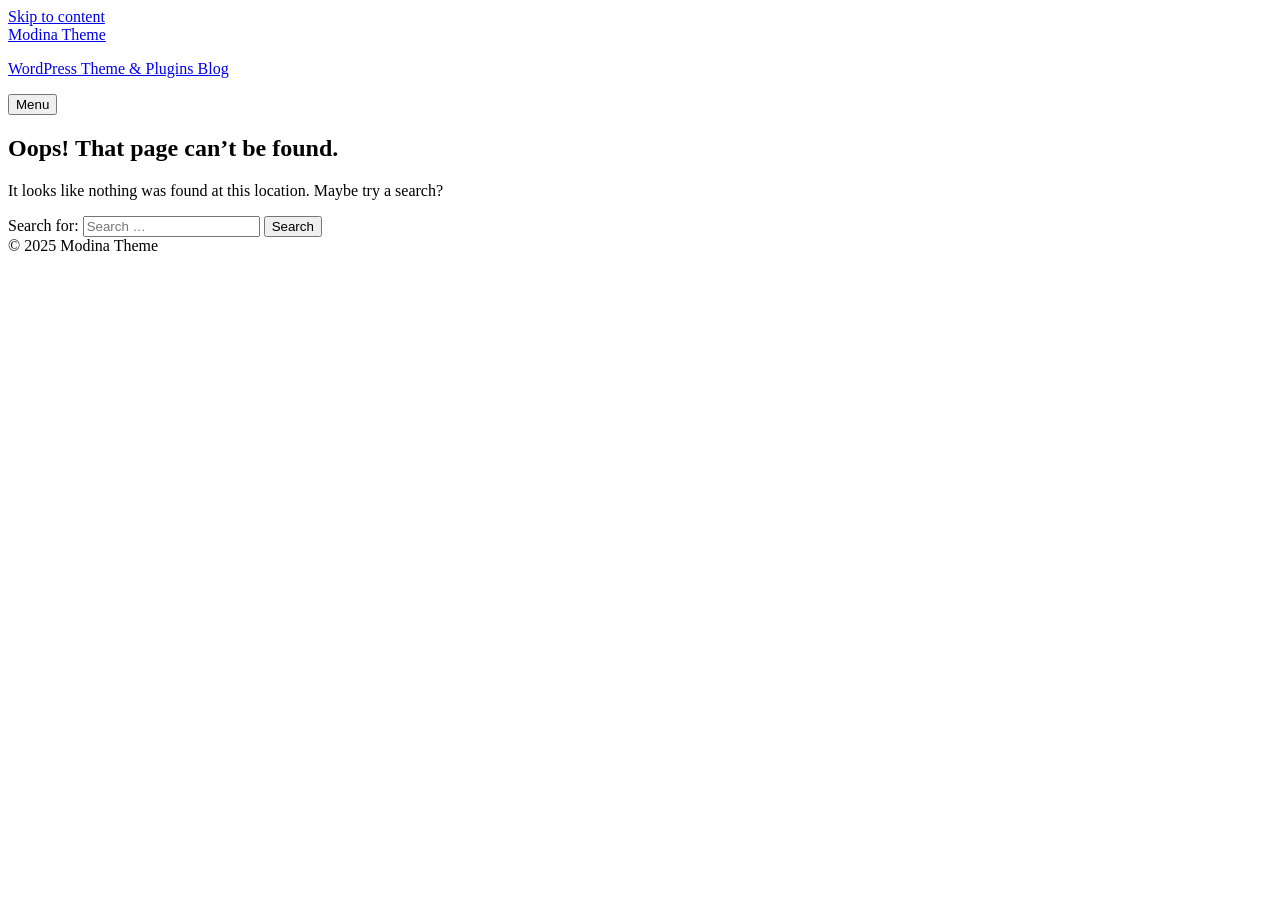
<file: assets/css/images/ui-bg_glass_55_fbf9ee_1x400.html>
<!DOCTYPE html>
<html lang="en-US">
<head>
	<meta charset="UTF-8">
	<meta name="viewport" content="width=device-width, initial-scale=1">
	<link rel="profile" href="https://gmpg.org/xfn/11">
	<meta name='impact-site-verification' value='78108c7d-293c-477a-9f5d-4b5deadee9be'>
	<meta name='robots' content='noindex, follow' />
	<style>img:is([sizes="auto" i], [sizes^="auto," i]) { contain-intrinsic-size: 3000px 1500px }</style>
	
	<!-- This site is optimized with the Yoast SEO plugin v24.7 - https://yoast.com/wordpress/plugins/seo/ -->
	<title>Page not found - Modina Theme</title>
	<meta property="og:locale" content="en_US" />
	<meta property="og:title" content="Page not found - Modina Theme" />
	<meta property="og:site_name" content="Modina Theme" />
	<script type="application/ld+json" class="yoast-schema-graph">{"@context":"https://schema.org","@graph":[{"@type":"WebSite","@id":"https://modinatheme.com/#website","url":"https://modinatheme.com/","name":"Modina Theme","description":"WordPress Theme &amp; Plugins Blog","potentialAction":[{"@type":"SearchAction","target":{"@type":"EntryPoint","urlTemplate":"https://modinatheme.com/?s={search_term_string}"},"query-input":{"@type":"PropertyValueSpecification","valueRequired":true,"valueName":"search_term_string"}}],"inLanguage":"en-US"}]}</script>
	<!-- / Yoast SEO plugin. -->


<link rel='dns-prefetch' href='//fonts.googleapis.com' />
<link rel="alternate" type="application/rss+xml" title="Modina Theme &raquo; Feed" href="https://modinatheme.com/feed/" />
<link rel="alternate" type="application/rss+xml" title="Modina Theme &raquo; Comments Feed" href="https://modinatheme.com/comments/feed/" />
<script type="text/javascript" id="wpp-js" src="https://modinatheme.com/wp-content/plugins/wordpress-popular-posts/assets/js/wpp.min.js?ver=7.2.0" data-sampling="0" data-sampling-rate="100" data-api-url="https://modinatheme.com/wp-json/wordpress-popular-posts" data-post-id="0" data-token="63ecf3949f" data-lang="0" data-debug="0"></script>
<script type="text/javascript">
/* <![CDATA[ */
window._wpemojiSettings = {"baseUrl":"https:\/\/s.w.org\/images\/core\/emoji\/15.0.3\/72x72\/","ext":".png","svgUrl":"https:\/\/s.w.org\/images\/core\/emoji\/15.0.3\/svg\/","svgExt":".svg","source":{"concatemoji":"https:\/\/modinatheme.com\/wp-includes\/js\/wp-emoji-release.min.js?ver=6.7.1"}};
/*! This file is auto-generated */
!function(i,n){var o,s,e;function c(e){try{var t={supportTests:e,timestamp:(new Date).valueOf()};sessionStorage.setItem(o,JSON.stringify(t))}catch(e){}}function p(e,t,n){e.clearRect(0,0,e.canvas.width,e.canvas.height),e.fillText(t,0,0);var t=new Uint32Array(e.getImageData(0,0,e.canvas.width,e.canvas.height).data),r=(e.clearRect(0,0,e.canvas.width,e.canvas.height),e.fillText(n,0,0),new Uint32Array(e.getImageData(0,0,e.canvas.width,e.canvas.height).data));return t.every(function(e,t){return e===r[t]})}function u(e,t,n){switch(t){case"flag":return n(e,"\ud83c\udff3\ufe0f\u200d\u26a7\ufe0f","\ud83c\udff3\ufe0f\u200b\u26a7\ufe0f")?!1:!n(e,"\ud83c\uddfa\ud83c\uddf3","\ud83c\uddfa\u200b\ud83c\uddf3")&&!n(e,"\ud83c\udff4\udb40\udc67\udb40\udc62\udb40\udc65\udb40\udc6e\udb40\udc67\udb40\udc7f","\ud83c\udff4\u200b\udb40\udc67\u200b\udb40\udc62\u200b\udb40\udc65\u200b\udb40\udc6e\u200b\udb40\udc67\u200b\udb40\udc7f");case"emoji":return!n(e,"\ud83d\udc26\u200d\u2b1b","\ud83d\udc26\u200b\u2b1b")}return!1}function f(e,t,n){var r="undefined"!=typeof WorkerGlobalScope&&self instanceof WorkerGlobalScope?new OffscreenCanvas(300,150):i.createElement("canvas"),a=r.getContext("2d",{willReadFrequently:!0}),o=(a.textBaseline="top",a.font="600 32px Arial",{});return e.forEach(function(e){o[e]=t(a,e,n)}),o}function t(e){var t=i.createElement("script");t.src=e,t.defer=!0,i.head.appendChild(t)}"undefined"!=typeof Promise&&(o="wpEmojiSettingsSupports",s=["flag","emoji"],n.supports={everything:!0,everythingExceptFlag:!0},e=new Promise(function(e){i.addEventListener("DOMContentLoaded",e,{once:!0})}),new Promise(function(t){var n=function(){try{var e=JSON.parse(sessionStorage.getItem(o));if("object"==typeof e&&"number"==typeof e.timestamp&&(new Date).valueOf()<e.timestamp+604800&&"object"==typeof e.supportTests)return e.supportTests}catch(e){}return null}();if(!n){if("undefined"!=typeof Worker&&"undefined"!=typeof OffscreenCanvas&&"undefined"!=typeof URL&&URL.createObjectURL&&"undefined"!=typeof Blob)try{var e="postMessage("+f.toString()+"("+[JSON.stringify(s),u.toString(),p.toString()].join(",")+"));",r=new Blob([e],{type:"text/javascript"}),a=new Worker(URL.createObjectURL(r),{name:"wpTestEmojiSupports"});return void(a.onmessage=function(e){c(n=e.data),a.terminate(),t(n)})}catch(e){}c(n=f(s,u,p))}t(n)}).then(function(e){for(var t in e)n.supports[t]=e[t],n.supports.everything=n.supports.everything&&n.supports[t],"flag"!==t&&(n.supports.everythingExceptFlag=n.supports.everythingExceptFlag&&n.supports[t]);n.supports.everythingExceptFlag=n.supports.everythingExceptFlag&&!n.supports.flag,n.DOMReady=!1,n.readyCallback=function(){n.DOMReady=!0}}).then(function(){return e}).then(function(){var e;n.supports.everything||(n.readyCallback(),(e=n.source||{}).concatemoji?t(e.concatemoji):e.wpemoji&&e.twemoji&&(t(e.twemoji),t(e.wpemoji)))}))}((window,document),window._wpemojiSettings);
/* ]]> */
</script>
<style id='wp-emoji-styles-inline-css' type='text/css'>

	img.wp-smiley, img.emoji {
		display: inline !important;
		border: none !important;
		box-shadow: none !important;
		height: 1em !important;
		width: 1em !important;
		margin: 0 0.07em !important;
		vertical-align: -0.1em !important;
		background: none !important;
		padding: 0 !important;
	}
</style>
<link rel='stylesheet' id='wp-block-library-css' href='https://modinatheme.com/wp-includes/css/dist/block-library/style.min.css?ver=6.7.1' type='text/css' media='all' />
<style id='classic-theme-styles-inline-css' type='text/css'>
/*! This file is auto-generated */
.wp-block-button__link{color:#fff;background-color:#32373c;border-radius:9999px;box-shadow:none;text-decoration:none;padding:calc(.667em + 2px) calc(1.333em + 2px);font-size:1.125em}.wp-block-file__button{background:#32373c;color:#fff;text-decoration:none}
</style>
<style id='global-styles-inline-css' type='text/css'>
:root{--wp--preset--aspect-ratio--square: 1;--wp--preset--aspect-ratio--4-3: 4/3;--wp--preset--aspect-ratio--3-4: 3/4;--wp--preset--aspect-ratio--3-2: 3/2;--wp--preset--aspect-ratio--2-3: 2/3;--wp--preset--aspect-ratio--16-9: 16/9;--wp--preset--aspect-ratio--9-16: 9/16;--wp--preset--color--black: #000000;--wp--preset--color--cyan-bluish-gray: #abb8c3;--wp--preset--color--white: #ffffff;--wp--preset--color--pale-pink: #f78da7;--wp--preset--color--vivid-red: #cf2e2e;--wp--preset--color--luminous-vivid-orange: #ff6900;--wp--preset--color--luminous-vivid-amber: #fcb900;--wp--preset--color--light-green-cyan: #7bdcb5;--wp--preset--color--vivid-green-cyan: #00d084;--wp--preset--color--pale-cyan-blue: #8ed1fc;--wp--preset--color--vivid-cyan-blue: #0693e3;--wp--preset--color--vivid-purple: #9b51e0;--wp--preset--gradient--vivid-cyan-blue-to-vivid-purple: linear-gradient(135deg,rgba(6,147,227,1) 0%,rgb(155,81,224) 100%);--wp--preset--gradient--light-green-cyan-to-vivid-green-cyan: linear-gradient(135deg,rgb(122,220,180) 0%,rgb(0,208,130) 100%);--wp--preset--gradient--luminous-vivid-amber-to-luminous-vivid-orange: linear-gradient(135deg,rgba(252,185,0,1) 0%,rgba(255,105,0,1) 100%);--wp--preset--gradient--luminous-vivid-orange-to-vivid-red: linear-gradient(135deg,rgba(255,105,0,1) 0%,rgb(207,46,46) 100%);--wp--preset--gradient--very-light-gray-to-cyan-bluish-gray: linear-gradient(135deg,rgb(238,238,238) 0%,rgb(169,184,195) 100%);--wp--preset--gradient--cool-to-warm-spectrum: linear-gradient(135deg,rgb(74,234,220) 0%,rgb(151,120,209) 20%,rgb(207,42,186) 40%,rgb(238,44,130) 60%,rgb(251,105,98) 80%,rgb(254,248,76) 100%);--wp--preset--gradient--blush-light-purple: linear-gradient(135deg,rgb(255,206,236) 0%,rgb(152,150,240) 100%);--wp--preset--gradient--blush-bordeaux: linear-gradient(135deg,rgb(254,205,165) 0%,rgb(254,45,45) 50%,rgb(107,0,62) 100%);--wp--preset--gradient--luminous-dusk: linear-gradient(135deg,rgb(255,203,112) 0%,rgb(199,81,192) 50%,rgb(65,88,208) 100%);--wp--preset--gradient--pale-ocean: linear-gradient(135deg,rgb(255,245,203) 0%,rgb(182,227,212) 50%,rgb(51,167,181) 100%);--wp--preset--gradient--electric-grass: linear-gradient(135deg,rgb(202,248,128) 0%,rgb(113,206,126) 100%);--wp--preset--gradient--midnight: linear-gradient(135deg,rgb(2,3,129) 0%,rgb(40,116,252) 100%);--wp--preset--font-size--small: 13px;--wp--preset--font-size--medium: 20px;--wp--preset--font-size--large: 36px;--wp--preset--font-size--x-large: 42px;--wp--preset--spacing--20: 0.44rem;--wp--preset--spacing--30: 0.67rem;--wp--preset--spacing--40: 1rem;--wp--preset--spacing--50: 1.5rem;--wp--preset--spacing--60: 2.25rem;--wp--preset--spacing--70: 3.38rem;--wp--preset--spacing--80: 5.06rem;--wp--preset--shadow--natural: 6px 6px 9px rgba(0, 0, 0, 0.2);--wp--preset--shadow--deep: 12px 12px 50px rgba(0, 0, 0, 0.4);--wp--preset--shadow--sharp: 6px 6px 0px rgba(0, 0, 0, 0.2);--wp--preset--shadow--outlined: 6px 6px 0px -3px rgba(255, 255, 255, 1), 6px 6px rgba(0, 0, 0, 1);--wp--preset--shadow--crisp: 6px 6px 0px rgba(0, 0, 0, 1);}:where(.is-layout-flex){gap: 0.5em;}:where(.is-layout-grid){gap: 0.5em;}body .is-layout-flex{display: flex;}.is-layout-flex{flex-wrap: wrap;align-items: center;}.is-layout-flex > :is(*, div){margin: 0;}body .is-layout-grid{display: grid;}.is-layout-grid > :is(*, div){margin: 0;}:where(.wp-block-columns.is-layout-flex){gap: 2em;}:where(.wp-block-columns.is-layout-grid){gap: 2em;}:where(.wp-block-post-template.is-layout-flex){gap: 1.25em;}:where(.wp-block-post-template.is-layout-grid){gap: 1.25em;}.has-black-color{color: var(--wp--preset--color--black) !important;}.has-cyan-bluish-gray-color{color: var(--wp--preset--color--cyan-bluish-gray) !important;}.has-white-color{color: var(--wp--preset--color--white) !important;}.has-pale-pink-color{color: var(--wp--preset--color--pale-pink) !important;}.has-vivid-red-color{color: var(--wp--preset--color--vivid-red) !important;}.has-luminous-vivid-orange-color{color: var(--wp--preset--color--luminous-vivid-orange) !important;}.has-luminous-vivid-amber-color{color: var(--wp--preset--color--luminous-vivid-amber) !important;}.has-light-green-cyan-color{color: var(--wp--preset--color--light-green-cyan) !important;}.has-vivid-green-cyan-color{color: var(--wp--preset--color--vivid-green-cyan) !important;}.has-pale-cyan-blue-color{color: var(--wp--preset--color--pale-cyan-blue) !important;}.has-vivid-cyan-blue-color{color: var(--wp--preset--color--vivid-cyan-blue) !important;}.has-vivid-purple-color{color: var(--wp--preset--color--vivid-purple) !important;}.has-black-background-color{background-color: var(--wp--preset--color--black) !important;}.has-cyan-bluish-gray-background-color{background-color: var(--wp--preset--color--cyan-bluish-gray) !important;}.has-white-background-color{background-color: var(--wp--preset--color--white) !important;}.has-pale-pink-background-color{background-color: var(--wp--preset--color--pale-pink) !important;}.has-vivid-red-background-color{background-color: var(--wp--preset--color--vivid-red) !important;}.has-luminous-vivid-orange-background-color{background-color: var(--wp--preset--color--luminous-vivid-orange) !important;}.has-luminous-vivid-amber-background-color{background-color: var(--wp--preset--color--luminous-vivid-amber) !important;}.has-light-green-cyan-background-color{background-color: var(--wp--preset--color--light-green-cyan) !important;}.has-vivid-green-cyan-background-color{background-color: var(--wp--preset--color--vivid-green-cyan) !important;}.has-pale-cyan-blue-background-color{background-color: var(--wp--preset--color--pale-cyan-blue) !important;}.has-vivid-cyan-blue-background-color{background-color: var(--wp--preset--color--vivid-cyan-blue) !important;}.has-vivid-purple-background-color{background-color: var(--wp--preset--color--vivid-purple) !important;}.has-black-border-color{border-color: var(--wp--preset--color--black) !important;}.has-cyan-bluish-gray-border-color{border-color: var(--wp--preset--color--cyan-bluish-gray) !important;}.has-white-border-color{border-color: var(--wp--preset--color--white) !important;}.has-pale-pink-border-color{border-color: var(--wp--preset--color--pale-pink) !important;}.has-vivid-red-border-color{border-color: var(--wp--preset--color--vivid-red) !important;}.has-luminous-vivid-orange-border-color{border-color: var(--wp--preset--color--luminous-vivid-orange) !important;}.has-luminous-vivid-amber-border-color{border-color: var(--wp--preset--color--luminous-vivid-amber) !important;}.has-light-green-cyan-border-color{border-color: var(--wp--preset--color--light-green-cyan) !important;}.has-vivid-green-cyan-border-color{border-color: var(--wp--preset--color--vivid-green-cyan) !important;}.has-pale-cyan-blue-border-color{border-color: var(--wp--preset--color--pale-cyan-blue) !important;}.has-vivid-cyan-blue-border-color{border-color: var(--wp--preset--color--vivid-cyan-blue) !important;}.has-vivid-purple-border-color{border-color: var(--wp--preset--color--vivid-purple) !important;}.has-vivid-cyan-blue-to-vivid-purple-gradient-background{background: var(--wp--preset--gradient--vivid-cyan-blue-to-vivid-purple) !important;}.has-light-green-cyan-to-vivid-green-cyan-gradient-background{background: var(--wp--preset--gradient--light-green-cyan-to-vivid-green-cyan) !important;}.has-luminous-vivid-amber-to-luminous-vivid-orange-gradient-background{background: var(--wp--preset--gradient--luminous-vivid-amber-to-luminous-vivid-orange) !important;}.has-luminous-vivid-orange-to-vivid-red-gradient-background{background: var(--wp--preset--gradient--luminous-vivid-orange-to-vivid-red) !important;}.has-very-light-gray-to-cyan-bluish-gray-gradient-background{background: var(--wp--preset--gradient--very-light-gray-to-cyan-bluish-gray) !important;}.has-cool-to-warm-spectrum-gradient-background{background: var(--wp--preset--gradient--cool-to-warm-spectrum) !important;}.has-blush-light-purple-gradient-background{background: var(--wp--preset--gradient--blush-light-purple) !important;}.has-blush-bordeaux-gradient-background{background: var(--wp--preset--gradient--blush-bordeaux) !important;}.has-luminous-dusk-gradient-background{background: var(--wp--preset--gradient--luminous-dusk) !important;}.has-pale-ocean-gradient-background{background: var(--wp--preset--gradient--pale-ocean) !important;}.has-electric-grass-gradient-background{background: var(--wp--preset--gradient--electric-grass) !important;}.has-midnight-gradient-background{background: var(--wp--preset--gradient--midnight) !important;}.has-small-font-size{font-size: var(--wp--preset--font-size--small) !important;}.has-medium-font-size{font-size: var(--wp--preset--font-size--medium) !important;}.has-large-font-size{font-size: var(--wp--preset--font-size--large) !important;}.has-x-large-font-size{font-size: var(--wp--preset--font-size--x-large) !important;}
:where(.wp-block-post-template.is-layout-flex){gap: 1.25em;}:where(.wp-block-post-template.is-layout-grid){gap: 1.25em;}
:where(.wp-block-columns.is-layout-flex){gap: 2em;}:where(.wp-block-columns.is-layout-grid){gap: 2em;}
:root :where(.wp-block-pullquote){font-size: 1.5em;line-height: 1.6;}
</style>
<link rel='stylesheet' id='contact-form-7-css' href='https://modinatheme.com/wp-content/plugins/contact-form-7/includes/css/styles.css?ver=6.0.5' type='text/css' media='all' />
<link rel='stylesheet' id='wordpress-popular-posts-css-css' href='https://modinatheme.com/wp-content/plugins/wordpress-popular-posts/assets/css/wpp.css?ver=7.2.0' type='text/css' media='all' />
<link rel='stylesheet' id='easy-blogging-parent-style-css' href='https://modinatheme.com/wp-content/themes/simpleblogily/style.css?ver=1743146508' type='text/css' media='all' />
<link rel='stylesheet' id='simpleblogily-googlefonts-css' href='https://fonts.googleapis.com/css?family=Lato%3A300%2C400%2C400i%2C700%7CMontserrat%3A400%2C400i%2C500%2C600%2C700&#038;subset=latin%2Clatin-ext' type='text/css' media='all' />
<link rel='stylesheet' id='simpleblogily-style-css' href='https://modinatheme.com/wp-content/themes/easy-blogging/style.css?ver=1743146508' type='text/css' media='all' />
<link rel='stylesheet' id='simpleblogily-font-awesome-css-css' href='https://modinatheme.com/wp-content/themes/simpleblogily/css/font-awesome.min.css?ver=1743146508' type='text/css' media='all' />
<link rel='stylesheet' id='heateor_sss_frontend_css-css' href='https://modinatheme.com/wp-content/plugins/sassy-social-share/public/css/sassy-social-share-public.css?ver=3.3.72' type='text/css' media='all' />
<style id='heateor_sss_frontend_css-inline-css' type='text/css'>
.heateor_sss_button_instagram span.heateor_sss_svg,a.heateor_sss_instagram span.heateor_sss_svg{background:radial-gradient(circle at 30% 107%,#fdf497 0,#fdf497 5%,#fd5949 45%,#d6249f 60%,#285aeb 90%)}.heateor_sss_horizontal_sharing .heateor_sss_svg,.heateor_sss_standard_follow_icons_container .heateor_sss_svg{color:#fff;border-width:0px;border-style:solid;border-color:transparent}.heateor_sss_horizontal_sharing .heateorSssTCBackground{color:#666}.heateor_sss_horizontal_sharing span.heateor_sss_svg:hover,.heateor_sss_standard_follow_icons_container span.heateor_sss_svg:hover{border-color:transparent;}.heateor_sss_vertical_sharing span.heateor_sss_svg,.heateor_sss_floating_follow_icons_container span.heateor_sss_svg{color:#fff;border-width:0px;border-style:solid;border-color:transparent;}.heateor_sss_vertical_sharing .heateorSssTCBackground{color:#666;}.heateor_sss_vertical_sharing span.heateor_sss_svg:hover,.heateor_sss_floating_follow_icons_container span.heateor_sss_svg:hover{border-color:transparent;}@media screen and (max-width:783px) {.heateor_sss_vertical_sharing{display:none!important}}div.heateor_sss_mobile_footer{display:none;}@media screen and (max-width:783px){div.heateor_sss_bottom_sharing .heateorSssTCBackground{background-color:white}div.heateor_sss_bottom_sharing{width:100%!important;left:0!important;}div.heateor_sss_bottom_sharing a{width:11.111111111111% !important;}div.heateor_sss_bottom_sharing .heateor_sss_svg{width: 100% !important;}div.heateor_sss_bottom_sharing div.heateorSssTotalShareCount{font-size:1em!important;line-height:28px!important}div.heateor_sss_bottom_sharing div.heateorSssTotalShareText{font-size:.7em!important;line-height:0px!important}div.heateor_sss_mobile_footer{display:block;height:40px;}.heateor_sss_bottom_sharing{padding:0!important;display:block!important;width:auto!important;bottom:-2px!important;top: auto!important;}.heateor_sss_bottom_sharing .heateor_sss_square_count{line-height:inherit;}.heateor_sss_bottom_sharing .heateorSssSharingArrow{display:none;}.heateor_sss_bottom_sharing .heateorSssTCBackground{margin-right:1.1em!important}}
</style>
<script type="text/javascript" src="https://modinatheme.com/wp-includes/js/jquery/jquery.min.js?ver=3.7.1" id="jquery-core-js"></script>
<script type="text/javascript" src="https://modinatheme.com/wp-includes/js/jquery/jquery-migrate.min.js?ver=3.4.1" id="jquery-migrate-js"></script>
<link rel="https://api.w.org/" href="https://modinatheme.com/wp-json/" /><link rel="EditURI" type="application/rsd+xml" title="RSD" href="https://modinatheme.com/xmlrpc.php?rsd" />
<meta name="generator" content="WordPress 6.7.1" />
            <style id="wpp-loading-animation-styles">@-webkit-keyframes bgslide{from{background-position-x:0}to{background-position-x:-200%}}@keyframes bgslide{from{background-position-x:0}to{background-position-x:-200%}}.wpp-widget-block-placeholder,.wpp-shortcode-placeholder{margin:0 auto;width:60px;height:3px;background:#dd3737;background:linear-gradient(90deg,#dd3737 0%,#571313 10%,#dd3737 100%);background-size:200% auto;border-radius:3px;-webkit-animation:bgslide 1s infinite linear;animation:bgslide 1s infinite linear}</style>
            
		<style type="text/css">
			.site-title, .site-title a, .site-description, .site-description a{ color: ; }
			header#masthead { background-color: ; }
			.top-widget-single { background: ; }
			.header-container{ padding-top: px; }
			.header-container{ padding-bottom: px; }
			.header-widgets h3 { color: ; }
			.header-widgets, .header-widgets p, .header-widgets li, .header-widgets table td, .header-widgets table th, .header-widgets   { color: ; }
			.header-widgets a, .header-widgets a, .header-widgets .menu li a { color: ; }
			header#masthead { background-color: ; }
			.site-title{ color: ; }
			p.site-description{ color: ; }
			.button-divider{ background-color: ; }
			.header-button{ border-color: ; }
			.header-button, .header-button-text{ color: ; }
			.header-button-text:after { background: ; }
			#site-navigation .menu li, #site-navigation .menu .sub-menu, #site-navigation .menu .children, nav#site-navigation{ background: ; }
			#site-navigation .menu li a, #site-navigation .menu li a:hover, #site-navigation .menu li a:active, #site-navigation .menu > li.menu-item-has-children > a:after, #site-navigation ul.menu ul a, #site-navigation .menu ul ul a, #site-navigation ul.menu ul a:hover, #site-navigation .menu ul ul a:hover, div#top-search a, div#top-search a:hover { color: ; }
			.m_menu_icon { background-color: ; }
			#top-social a, #top-social a:hover, #top-social a:active, #top-social a:focus, #top-social a:visited{ color: ; }  
			.top-widgets h1, .top-widgets h2, .top-widgets h3, .top-widgets h4, .top-widgets h5, .top-widgets h6 { color: ; }
			.top-widgets p, .top-widgets, .top-widgets li, .top-widgets ol, .top-widgets cite{ color: ; }
			.top-widget-fullwidth h3:after{ background: ; }
			.top-widgets ul li a, .top-widgets a, .top-widgets a:hover, .top-widgets a:visited, .top-widgets a:focus, .top-widgets a:active, .top-widgets ol li a, .top-widgets li a, .top-widgets .menu li a, .top-widgets .menu li a:hover, .top-widgets .menu li a:active, .top-widgets .menu li a:focus{ color: ; }
			.blog-feed-category a{ color: ; }
			.blog h2.entry-title a, .nav-previous a, .nav-next a { color: ; }
			.blog-feed-post-wrapper .blog-feed-meta * { color: ; }
			.blog-feed-post-wrapper p { color: ; }
			.blog .entry-more a { color: ; }
			.blog .entry-more a { border-color: ; }
			.blog .entry-more a:hover { background: ; }
			.blog .entry-more a:hover { border-color: ; }
			.blog #primary article.post { border-color: ; }
			.single-post .comment-metadata time, .page .comment-metadata time, .single-post time.entry-date.published, .page time.entry-date.published, .single-post .posted-on a, .page .posted-on a { color: ; }
			.single-post #main th, .page #main th, .single-post .entry-cate a h2.entry-title, .single-post h1.entry-title, .page h2.entry-title, .page h1.entry-title, .single-post #main h1, .single-post #main h2, .single-post #main h3, .single-post #main h4, .single-post #main h5, .single-post #main h6, .page #main h1, .page #main h2, .page #main h3, .page #main h4, .page #main h5, .page #main h6 { color: ; }
			.comments-title:after{ background: ; }
			.post #main .nav-next a:before, .single-post #main .nav-previous a:before, .page #main .nav-previous a:before, .single-post #main .nav-next a:before, .single-post #main a, .page #main a{ color: ; }
			.page #main, .page #main p, .page #main th,.page .comment-form label, .single-post #main, .single-post #main p, .single-post #main th,.single-post .comment-form label, .single-post .comment-author .fn, .page .comment-author .fn   { color: ; }
			.single-post .comment-form input.submit, .page .comment-form input.submit { background: ; }
			.single-post .comment-form input.submit:hover, .page .comment-form input.submit:hover { background-color: ; }
			.single-post #main .entry-cate a, .page #main .entry-cate a { color: ; }
			.single-post .comment-content, .page .comment-content, .single-post .navigation.post-navigation, .page .navigation.post-navigation, .single-post #main td, .page #main td,  .single-post #main th, .page #main th, .page #main input[type="url"], .single-post #main input[type="url"],.page #main input[type="text"], .single-post #main input[type="text"],.page #main input[type="email"], .single-post #main input[type="email"], .page #main textarea, .single-post textarea, .page .comments-area { border-color: ; }
			.top-widget-wrapper{ border-color: ; }
			.footer-widgets-wrapper{ background: ; }
			.footer-widgets-wrapper h1, .footer-widgets-wrapper h2,  .footer-widgets-wrapper h3,  .footer-widgets-wrapper h4,  .footer-widgets-wrapper h5,  .footer-widgets-wrapper h6 { color: ; }
			.footer-widget-single, .footer-widget-single p, .footer-widgets-wrapper p, .footer-widgets-wrapper { color: ; }
			.footer-widgets-wrapper  ul li a, .footer-widgets-wrapper li a,.footer-widgets-wrapper a,.footer-widgets-wrapper a:hover,.footer-widgets-wrapper a:active,.footer-widgets-wrapper a:focus, .footer-widget-single a, .footer-widget-single a:hover, .footer-widget-single a:active{ color: ; }
			.footer-widget-single h3, .footer-widgets .search-form input.search-field { border-color: ; }
			footer .site-info { background: ; }
			footer .site-info { color: ; }
			.readmore-btn { background: ; }
			.blog-feed-post-wrapper, .blog .nav-previous a,.blog .nav-next a { background: ; }
			.single-post main#main, .page main#main, .error404 main#main, .search-no-results main#main { background: ; }
			p.site-before_title { color: ; }
			p.site-description { color: ; }
			.footer-widget-single h3:after { background: ; }
		}   
	</style>
</head>
<body class="error404 hfeed">
		<div id="page" class="site">
		<a class="skip-link screen-reader-text" href="#content"> Skip to content</a
		>
		<header id="masthead" class="site-header" role="banner">

			<div class="logo-container">
				<div class="container">
					
											<a class="site-title" href="https://modinatheme.com/" rel="home">Modina Theme</a>
																<p class="site-description"><a href="https://modinatheme.com/" rel="home">WordPress Theme &amp; Plugins Blog</a></p>
									</div>
			</div>
			
			<nav id="site-navigation" class="main-navigation" role="navigation">
				<div class="top-nav container">
					<button class="menu-toggle" aria-controls="primary-menu" aria-expanded="false">
						<span class="m_menu_icon"></span>
						<span class="m_menu_icon"></span>
						<span class="m_menu_icon"></span>
						<span class="menu-text">
							Menu						</span>
					</button>
					<div id="primary-menu" class="menu"></div>
				</div>
			</nav><!-- #site-navigation -->
		</header>

		<div id="content" class="site-content">

	<div id="primary" class="content-area container">
		<main id="main" class="site-main full-width" role="main">

			<section class="error-404 not-found">
				<header class="page-header">
					<h1 class="page-title">Oops! That page can&rsquo;t be found.</h1>
				</header><!-- .page-header -->

				<div class="page-content">
					<p>It looks like nothing was found at this location. Maybe try a search?</p>

					<form role="search" method="get" class="search-form" action="https://modinatheme.com/">
				<label>
					<span class="screen-reader-text">Search for:</span>
					<input type="search" class="search-field" placeholder="Search &hellip;" value="" name="s" />
				</label>
				<input type="submit" class="search-submit" value="Search" />
			</form>

	
				</div><!-- .page-content -->
			</section><!-- .error-404 -->

		</main><!-- #main -->
		
	</div><!-- #primary -->


</div><!-- #content -->



<footer id="colophon" class="site-footer" role="contentinfo">

	
<div class="site-info">
	<div class="container">
		&copy; 2025 Modina Theme
	</div>
</div>

</footer>
</div><!-- #page -->

<script type="text/javascript" src="https://modinatheme.com/wp-includes/js/dist/hooks.min.js?ver=4d63a3d491d11ffd8ac6" id="wp-hooks-js"></script>
<script type="text/javascript" src="https://modinatheme.com/wp-includes/js/dist/i18n.min.js?ver=5e580eb46a90c2b997e6" id="wp-i18n-js"></script>
<script type="text/javascript" id="wp-i18n-js-after">
/* <![CDATA[ */
wp.i18n.setLocaleData( { 'text direction\u0004ltr': [ 'ltr' ] } );
/* ]]> */
</script>
<script type="text/javascript" src="https://modinatheme.com/wp-content/plugins/contact-form-7/includes/swv/js/index.js?ver=6.0.5" id="swv-js"></script>
<script type="text/javascript" id="contact-form-7-js-before">
/* <![CDATA[ */
var wpcf7 = {
    "api": {
        "root": "https:\/\/modinatheme.com\/wp-json\/",
        "namespace": "contact-form-7\/v1"
    }
};
/* ]]> */
</script>
<script type="text/javascript" src="https://modinatheme.com/wp-content/plugins/contact-form-7/includes/js/index.js?ver=6.0.5" id="contact-form-7-js"></script>
<script type="text/javascript" src="https://modinatheme.com/wp-content/themes/simpleblogily/js/navigation.js?ver=1743146508" id="simpleblogily-navigation-js"></script>
<script type="text/javascript" src="https://modinatheme.com/wp-content/themes/simpleblogily/js/skip-link-focus-fix.js?ver=1743146508" id="simpleblogily-skip-link-focus-fix-js"></script>
<script type="text/javascript" src="https://modinatheme.com/wp-content/themes/simpleblogily/js/simpleblogily.js?ver=1743146508" id="simpleblogily-script-js"></script>
<script type="text/javascript" id="heateor_sss_sharing_js-js-before">
/* <![CDATA[ */
function heateorSssLoadEvent(e) {var t=window.onload;if (typeof window.onload!="function") {window.onload=e}else{window.onload=function() {t();e()}}};	var heateorSssSharingAjaxUrl = 'https://modinatheme.com/wp-admin/admin-ajax.php', heateorSssCloseIconPath = 'https://modinatheme.com/wp-content/plugins/sassy-social-share/public/../images/close.png', heateorSssPluginIconPath = 'https://modinatheme.com/wp-content/plugins/sassy-social-share/public/../images/logo.png', heateorSssHorizontalSharingCountEnable = 0, heateorSssVerticalSharingCountEnable = 0, heateorSssSharingOffset = -10; var heateorSssMobileStickySharingEnabled = 1;var heateorSssCopyLinkMessage = "Link copied.";var heateorSssUrlCountFetched = [], heateorSssSharesText = 'Shares', heateorSssShareText = 'Share';function heateorSssPopup(e) {window.open(e,"popUpWindow","height=400,width=600,left=400,top=100,resizable,scrollbars,toolbar=0,personalbar=0,menubar=no,location=no,directories=no,status")}
/* ]]> */
</script>
<script type="text/javascript" src="https://modinatheme.com/wp-content/plugins/sassy-social-share/public/js/sassy-social-share-public.js?ver=3.3.72" id="heateor_sss_sharing_js-js"></script>

</body>
</html>
</file>
